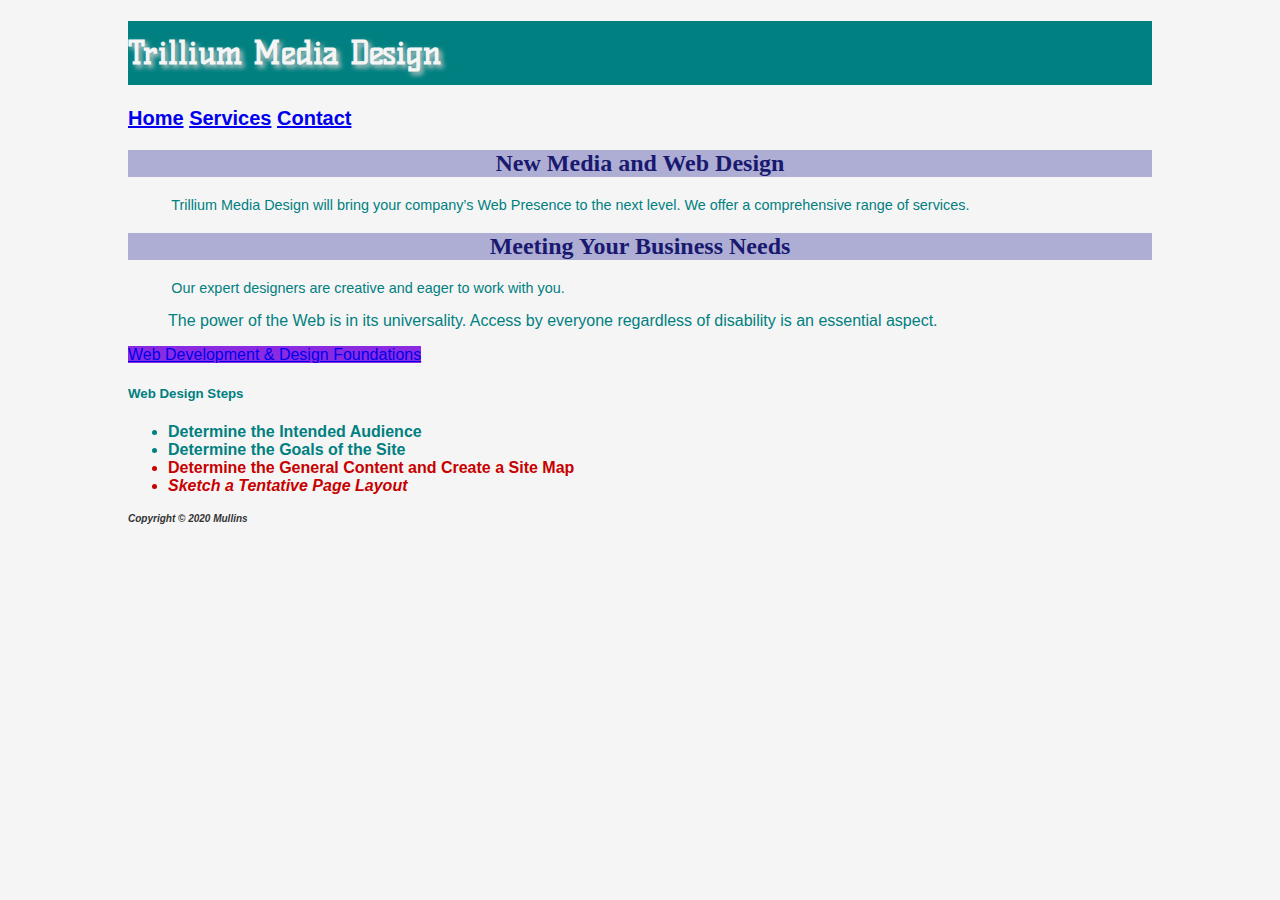
<file: index.html>
<!DOCTYPE html> 
<html lang="en">
	<head> 
		<title>Mullins Chapter 3 InClass Notes</title> 
		<meta charset="utf-8"> 
        <link href="style.css" rel="stylesheet">
        <!-- Embedded Style Example
        <style>
            body {
                font-family: Arial, Verdana, sans-serif;
                
            }
            h1{
                font-family: Georgia, "Times New Roman", serif;
                line-height: 200%;
                text-shadow: 3px 3px 5px #cccccc;
            }
            h2 {
                background-color: #aeaed4;
                color: #191970;
                font-family: Georgia, "Times New Roman", serif;
                text-align: center;
            }
            p {font-size: .90em;
                text-indent: 3em;
                
            }
            ul {font-weight: bold;
            }
            nav {font-weight: bold;
                font-size: 1.25em;
            }
            footer {color: #333333;
                    font-size: .75em;
                    font-style: italic;
            }
        
        </style> -->
	</head> 
    <body id="wrapper" style="background-color: #f5f5f5; color: #008080;"> 
        <!-- Structural Elements - header, nav, main, footer -->
        <header>
            <h1 style="background-color: #008080; color: #f5f5f5;">Trillium Media Design</h1>
        </header>
        <nav>
            <!-- Anchor tags - specifies hyperlink reference to a file. Relative Links - link to pages on own site. -->
            <a href="index.html">Home</a>
            <a href="services.html">Services</a>
            <a href="contact.html">Contact</a>
        </nav>
        <main>
            <h2>New Media and Web Design</h2>
            <p>Trillium Media Design will bring your company&rsquo;s Web Presence to the next level. We offer a comprehensive range of services.</p>
            
            <h2>Meeting Your Business Needs</h2>
            <p>Our expert designers are creative and eager to work with you.</p>
            
            <!--Indents a block of text for special emphasis -->
            <blockquote>The power of the Web is in its universality. Access by everyone regardless of disability is an essential aspect.</blockquote>
            
            <!--Absolute Link - link to a different website. -->
            <a href="http://webdevfoundations.net">Web Development &amp; Design Foundations</a>
            
            <h5>Web Design Steps</h5>
            <ul>
                <li>Determine the Intended Audience</li>
                <li><strong>Determine the Goals of the Site</strong></li>
                <li class="feature">Determine the General Content and Create a Site Map</li>
                <li class="feature"><em>Sketch a Tentative Page Layout</em></li>
            </ul>
            
        </main>
        <footer>
            <small><strong>Copyright &copy; 2020 Mullins</strong></small>
        </footer>

    </body> 
</html>
</file>
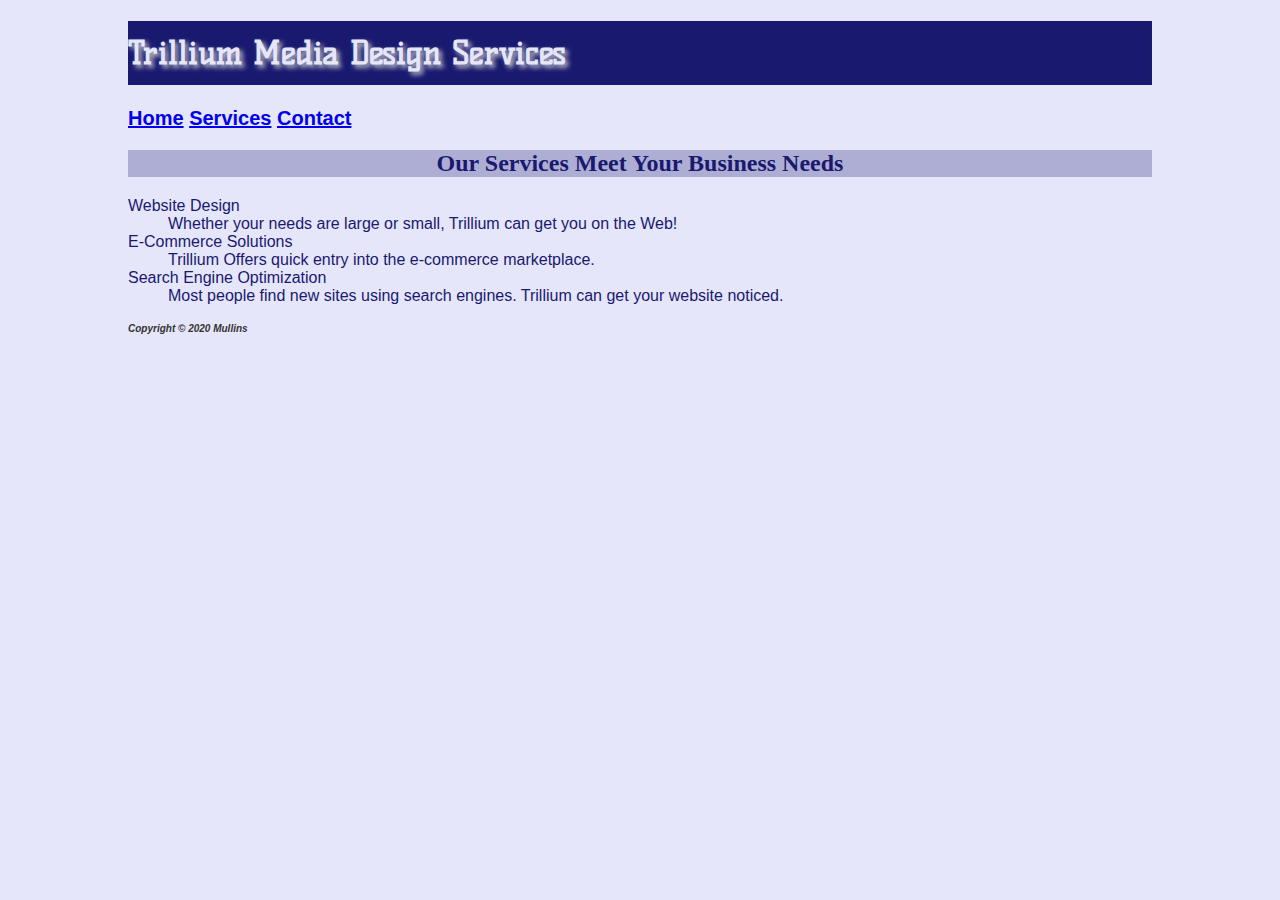
<file: services.html>
<!DOCTYPE html> 
<html lang="en"> 
	<head> 
		<title>Mullins Chapter 3 InClass Notes</title> 
		<meta charset="utf-8"> 
        <link href="style.css" rel="stylesheet">
	</head> 
    <body id="wrapper">
        <!-- Structural Elements - header, nav, main, footer -->
        <header>
            <h1>Trillium Media Design Services</h1>
        </header>
        <nav>
            <!-- Anchor tags - specifies hyperlink reference to a file. Relative Links - link to pages on own site. -->
            <a href="index.html">Home</a>
            <a href="services.html">Services</a>
            <a href="contact.html">Contact</a>
        </nav>
        <main>
            <h2>Our Services Meet Your Business Needs</h2>
            <!-- Description List -->
            <dl>
                <dt>Website Design</dt>
                <dd>Whether your needs are large or small, Trillium can get you on the Web!</dd>
                
                <dt>E-Commerce Solutions</dt>
                <dd>Trillium Offers quick entry into the e-commerce marketplace.</dd>
                
                <dt>Search Engine Optimization</dt>
                <dd>Most people find new sites using search engines. Trillium can get your website noticed.</dd>
            
            </dl>
        </main>
        <footer>
            <small><strong>Copyright &copy; 2020 Mullins</strong></small>
        </footer>

    </body> 
</html>
</file>
<file: style.css>
@import url('https://fonts.googleapis.com/css?family=Kelly+Slab&display=swap');

body {
                font-family: Arial, Verdana, sans-serif;
                background-color: #e6e6fa;
                color: #191970;
            }
            h1{
                background-color: #191970;
                color: #e6e6fa;
                font-family: 'Kelly Slab', cursive;
                line-height: 200%;
                text-shadow: 3px 3px 5px #cccccc;
            }
            h2 {
                background-color: #aeaed4;
                color: #191970;
                font-family: Georgia, "Times New Roman", serif;
                text-align: center;
            }
            p {font-size: .90em;
                text-indent: 3em;
            }
            ul {font-weight: bold;
            }
nav {font-weight: bold;
    font-size: 1.25em;
}
footer {color: #333333;
        font-size: .75em;
        font-style: italic;
}

.feature{
    color: #c70000; 
}

#wrapper{
    margin-left: auto;
    margin-right: auto;
    width: 80%;
}

main a {
    background-color: blueviolet;
}
</file>
